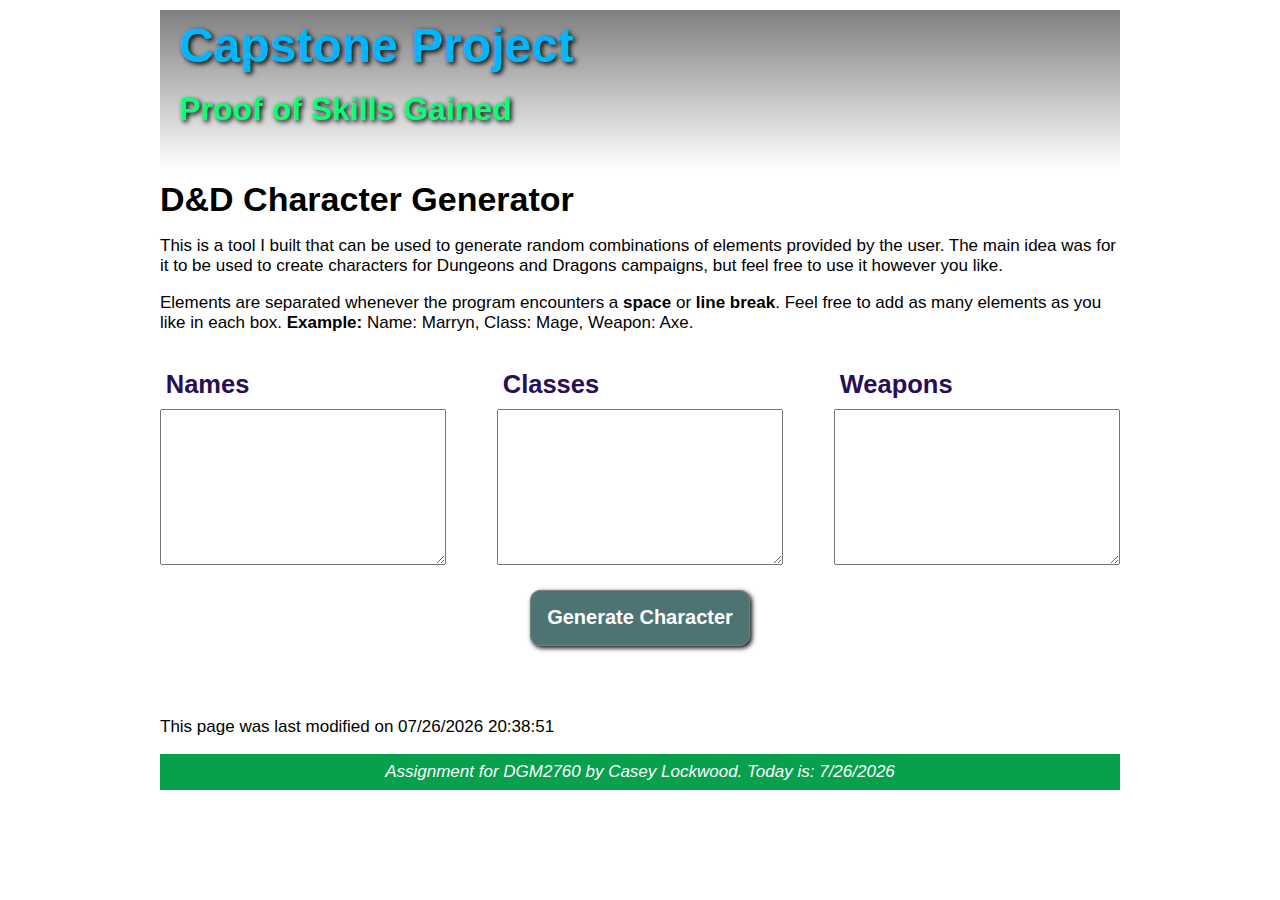
<file: Capstone/index.html>
<!DOCTYPE html>
<html lang="en">
<head>
    <meta charset="UTF-8">
    <meta http-equiv="X-UA-Compatible" content="IE=edge">
    <meta name="viewport" content="width=device-width, initial-scale=1.0">
    <link rel="preconnect" href="https://fonts.googleapis.com">
<link rel="preconnect" href="https://fonts.gstatic.com" crossorigin>
<link href="https://fonts.googleapis.com/css2?family=Alegreya+Sans+SC&display=swap" rel="stylesheet">
    <link href="css/styles.css" rel="stylesheet" type="text/css">
    <title>Capstone Project</title>
</head>
<body>
    <header>
        <h1></h1>
        <h2></h2>
    </header>
    <main>
        <h1>D&D Character Generator</h1>
        <p>This is a tool I built that can be used to generate random combinations of elements provided by the user. 
            The main idea was for it to be used to create characters for Dungeons and Dragons campaigns, but feel free to use it however you like.</p>
            <p>Elements are separated whenever the program encounters a <b>space</b> or <b>line break</b>. Feel free to add as many elements as you like in each box. <b>Example:</b> Name: Marryn, Class: Mage, Weapon: Axe.</p>
        </div>
        <div id="textAreas">
        <article>
            <h2>Names</h2>
            <textarea id="names"></textarea>
        </article>
        <article>
            <h2>Classes</h2>
            <textarea id="class"></textarea>
        </article>
        <article>
            <h2>Weapons</h2>
            <textarea id="weapon"></textarea>
        </article>
        </div>
        <div id="buttonDiv">
        <button onclick="generateCharacters()">Generate Character</button>
    </div>
    <p id="generate"></p>
    <p id="pageLastModified"></p>
    </main>
    <footer>
        <p><i>Assignment for DGM2760 by Casey Lockwood. Today is:

            <script>
                let thedate = new Date()
                document.write(thedate.toLocaleDateString())
            </script></i></p>
    </footer>
</body>
<script type="text/javascript" src="js/main.js"></script>
</html>
</file>
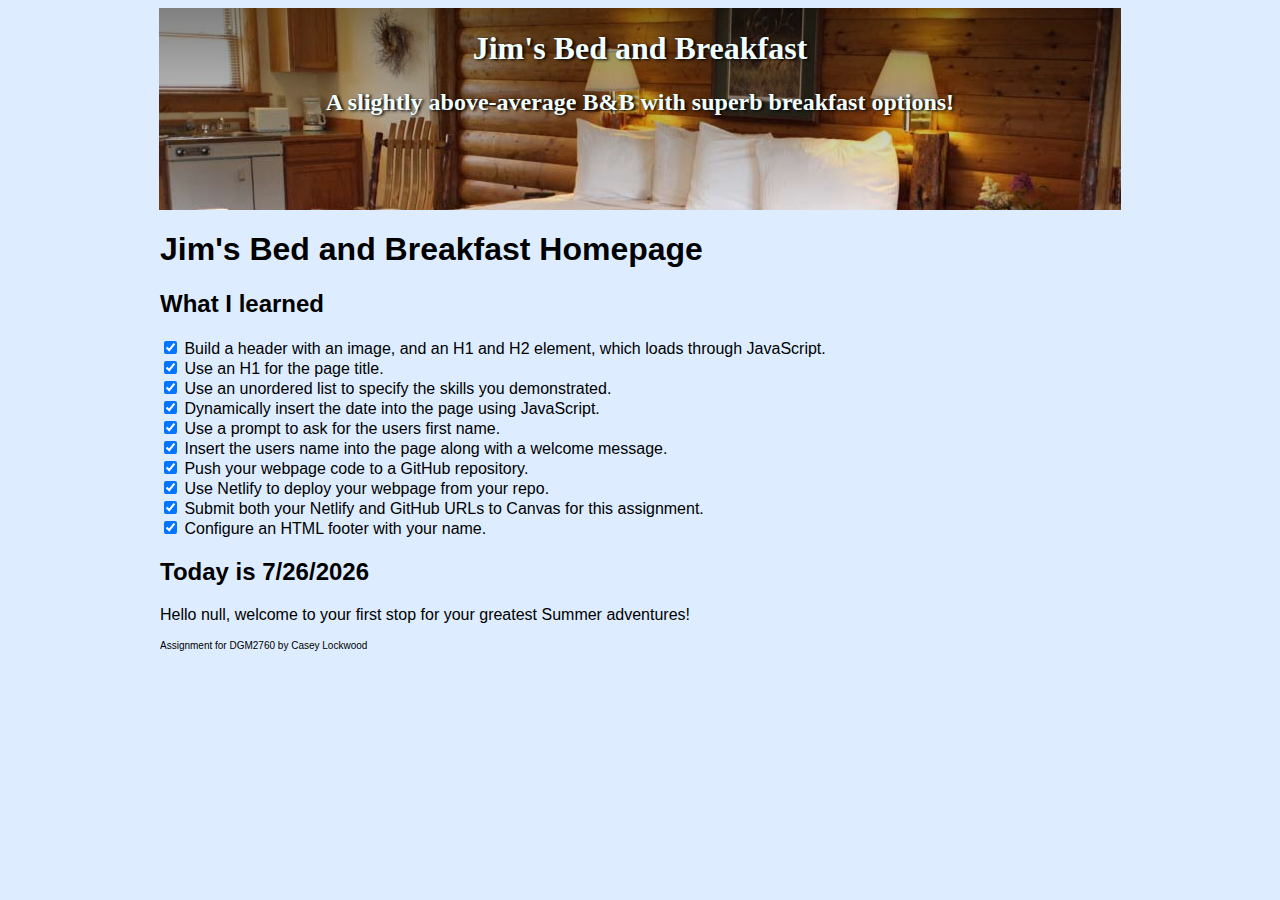
<file: Unit01/index.html>
<html lang="en">
<head>
    <meta charset="UTF-8">
    <meta http-equiv="X-UA-Compatible" content="IE=edge">
    <meta name="viewport" content="width=device-width, initial-scale=1.0">
    <link href="css/styles.css" rel="stylesheet" type="text/css" />
    <title>01 Jim's Bed and Breakfast Casey</title>
</head>
<body>
    <header>
        <h1 id="company">
        </h1>
        <h2 id="slogan">
        </h2>
    </header>
    <main>
        <h1 id="pageName"></h1>
        <h2>What I learned</h2>
        <label class="form-control">
            <input type="checkbox" name="checkbox-checked" checked />
            Build a header with an image, and an H1 and H2 element, which loads through JavaScript.
          </label></br>
        <label class="form-control">
            <input type="checkbox" name="checkbox-checked" checked />
            Use an H1 for the page title.
          </label></br>
        <label class="form-control">
            <input type="checkbox" name="checkbox-checked" checked />
            Use an unordered list to specify the skills you demonstrated.
          </label></br>
        <label class="form-control">
            <input type="checkbox" name="checkbox-checked" checked />
            Dynamically insert the date into the page using JavaScript.
          </label></br>
          <label class="form-control">
            <input type="checkbox" name="checkbox-checked" checked />
            Use a prompt to ask for the users first name.
          </label></br>
        <label class="form-control">
            <input type="checkbox" name="checkbox-checked" checked />
            Insert the users name into the page along with a welcome message.
          </label></br>
        <label class="form-control">
            <input type="checkbox" name="checkbox-checked" checked />
            Push your webpage code to a GitHub repository.
          </label></br>
        <label class="form-control">
            <input type="checkbox" name="checkbox-checked" checked />
            Use Netlify to deploy your webpage from your repo.
          </label></br>
          <label class="form-control">
            <input type="checkbox" name="checkbox-checked" checked />
            Submit both your Netlify and GitHub URLs to Canvas for this assignment.
          </label></br>
        <label class="form-control">
            <input type="checkbox" name="checkbox-checked" checked />
            Configure an HTML footer with your name.
          </label></br>
        <h2>
            Today is

            <script>
                let thedate = new Date()
                document.write(thedate.toLocaleDateString())
            </script>
        </h2>
        <p id="greeting"></p>
    </main>
    <footer>
        <p>Assignment for DGM2760 by Casey Lockwood</p>
    </footer>
    <script type="text/javascript" src="js/main.js"></script>
</body>
</html>
</file>
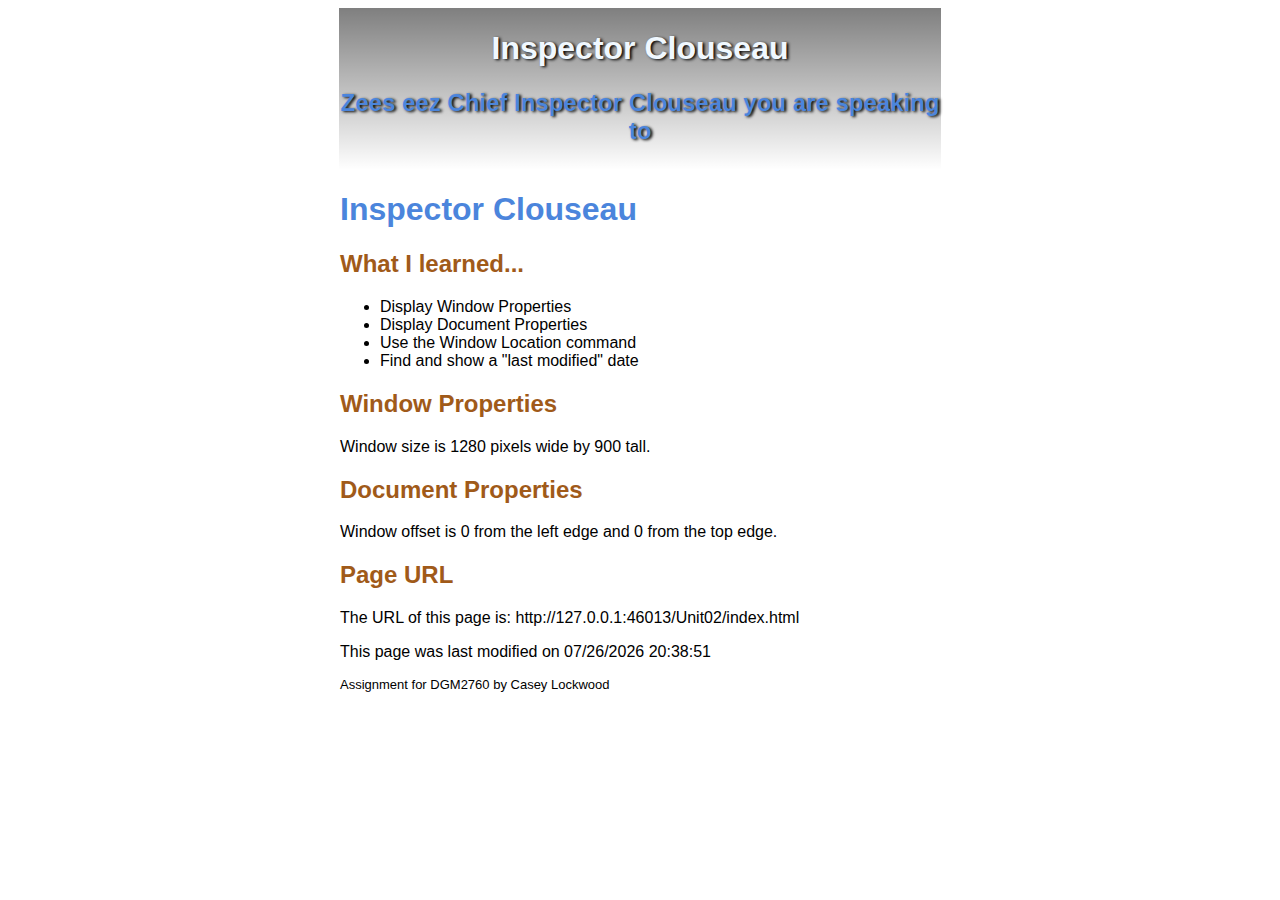
<file: Unit02/index.html>
<!DOCTYPE html>
<html lang="en">
<head>
    <meta charset="UTF-8">
    <meta http-equiv="X-UA-Compatible" content="IE=edge">
    <meta name="viewport" content="width=device-width, initial-scale=1.0">
    <link href="css/styles.css" rel="stylesheet" type="text/css" />
    <title>02 - Inspector Clouseau</title>
</head>
<body onresize="reDisplay()">
    <header>
        <h1></h1>
        <h2 class="inspector"></h2>
    </header>
    <main>
        <h1 class="titleMain"></h1>
        <h2>What I learned...</h2>
        <ul class="objectives">
            <li>Display Window Properties</li>
            <li>Display Document Properties</li>
            <li>Use the Window Location command</li>
            <li>Find and show a "last modified" date</li>

        </ul>

        <h2>Window Properties</h2>
        <p id="myWindow"></p>

        <h2>Document Properties</h2>
        <p id="myDocument"></p>

        <h2>Page URL</h2>
        <p id="myURL"></p>

        <p id="pageLastModified"></p>


    </main>
    <footer>Assignment for DGM2760 by Casey Lockwood</footer>
</body>
<script type="text/javascript" src="js/main.js"></script>
</html>
</file>
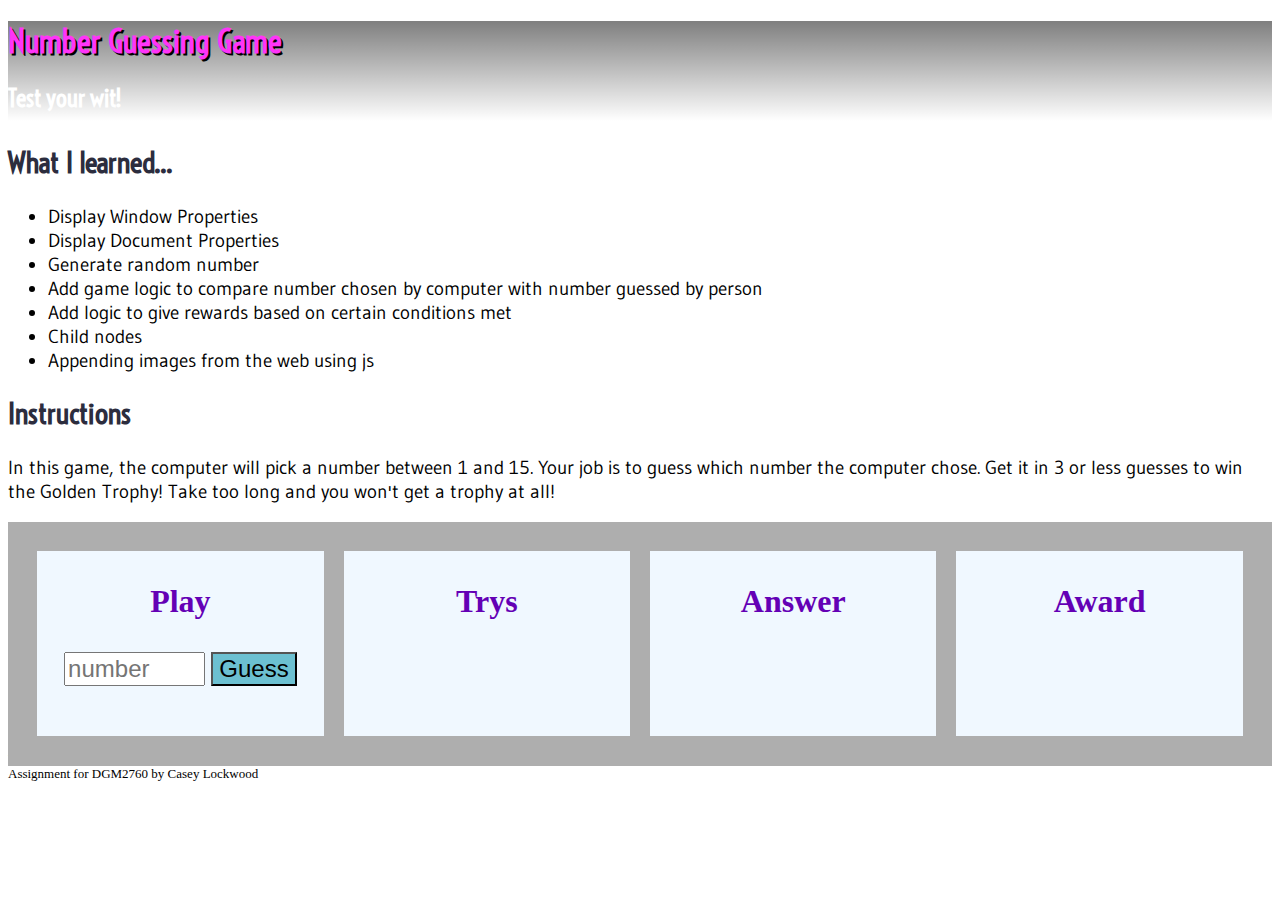
<file: Unit03/index.html>
<!DOCTYPE html>
<html lang="en">
<head>
    <meta charset="UTF-8">
    <meta http-equiv="X-UA-Compatible" content="IE=edge">
    <meta name="viewport" content="width=device-width, initial-scale=1.0">
    <link href="css/styles.css" rel="stylesheet" type="text/css" />
    <link rel="preconnect" href="https://fonts.googleapis.com">
    <link rel="preconnect" href="https://fonts.gstatic.com" crossorigin>
    <link href="https://fonts.googleapis.com/css2?family=Voltaire&display=swap" rel="stylesheet">
    <link href="https://fonts.googleapis.com/css2?family=Gudea&display=swap" rel="stylesheet">
    <title>Document</title>
</head>
<body>
    <header>
        <h1></h1>
        <h2 class="slogan"></h2>
    </header>
    <main>
    <h2>What I learned...</h2>
        <ul class="objectives">
            <li>Display Window Properties</li>
            <li>Display Document Properties</li>
            <li>Generate random number</li>
            <li>Add game logic to compare number chosen by computer with number guessed by person</li>
            <li>Add logic to give rewards based on certain conditions met</li>
            <li>Child nodes</li>
            <li>Appending images from the web using js</li>
        </ul>
    <h2>Instructions</h2>
    <p>In this game, the computer will pick a number between 1 and 15. Your job is to guess which number the computer chose. Get it in 3 or less guesses to win the Golden Trophy! Take too long and you won't get a trophy at all!</p>
    

<div class="gameTable">
    <div class="a1">
        <h3>Play</h3>
        <div>
            <input id="guess" type="number" placeholder="number"/>
            <button onclick="evalGuess()">Guess</button>
        </div>
    </div>

    <div class="a2">
        <h3>Trys</h3>
        <div id="attempts"></div>
    </div>

    <div class="a3">
        <h3>Answer</h3>
        <div id="feedback"></div>
    </div>

    <div class="a4">
        <h3>Award</h3>
        <div id="trophy"></div>
    </div>
</div>
    </main>
    <footer>Assignment for DGM2760 by Casey Lockwood</footer>
</body>
<script type="text/javascript" src="js/main.js"></script>
</html>
</file>
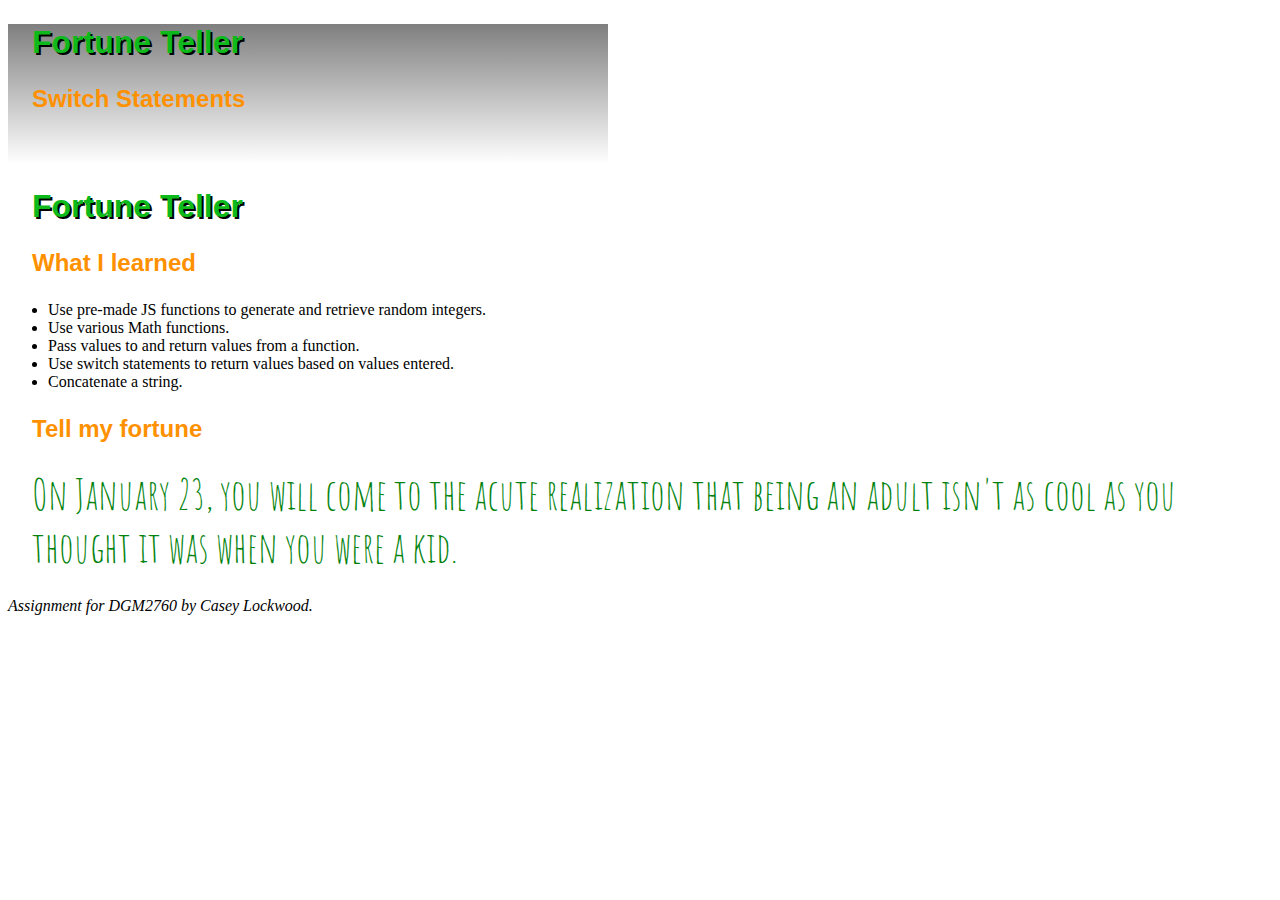
<file: Unit04/index.html>
<!DOCTYPE html>
<html lang="en">
<head>
    <meta charset="UTF-8">
    <meta http-equiv="X-UA-Compatible" content="IE=edge">
    <meta name="viewport" content="width=device-width, initial-scale=1.0">
    <link href="css/styles.css" rel="stylesheet" type="text/css" />
    <link rel="preconnect" href="https://fonts.googleapis.com">
    <link rel="preconnect" href="https://fonts.gstatic.com" crossorigin>
    <link href="https://fonts.googleapis.com/css2?family=Amatic+SC:wght@700&display=swap" rel="stylesheet">
    <title>Unit 4: Fortune Teller</title>
</head>
<body>
    <header>
        <h1>Fortune Teller</h1>
        <h2>Switch Statements</h2>
    </header>
    <main>
        <h1>Fortune Teller</h1>
        <h2>What I learned</h2>
        <ul class="objectives">
            <li>Use pre-made JS functions to generate and retrieve random integers.</li>
            <li>Use various Math functions.</li>
            <li>Pass values to and return values from a function.</li>
            <li>Use switch statements to return values based on values entered.</li>
            <li>Concatenate a string.</li>
        </ul>

        <h2>Tell my fortune</h2>
        <p id="fortune"></p>
    </main>

    <footer>
        <p><i>Assignment for DGM2760 by Casey Lockwood.</i></p>
    </footer>
</body>
<script type="text/javascript" src="js/main.js"></script>
</html>
</file>
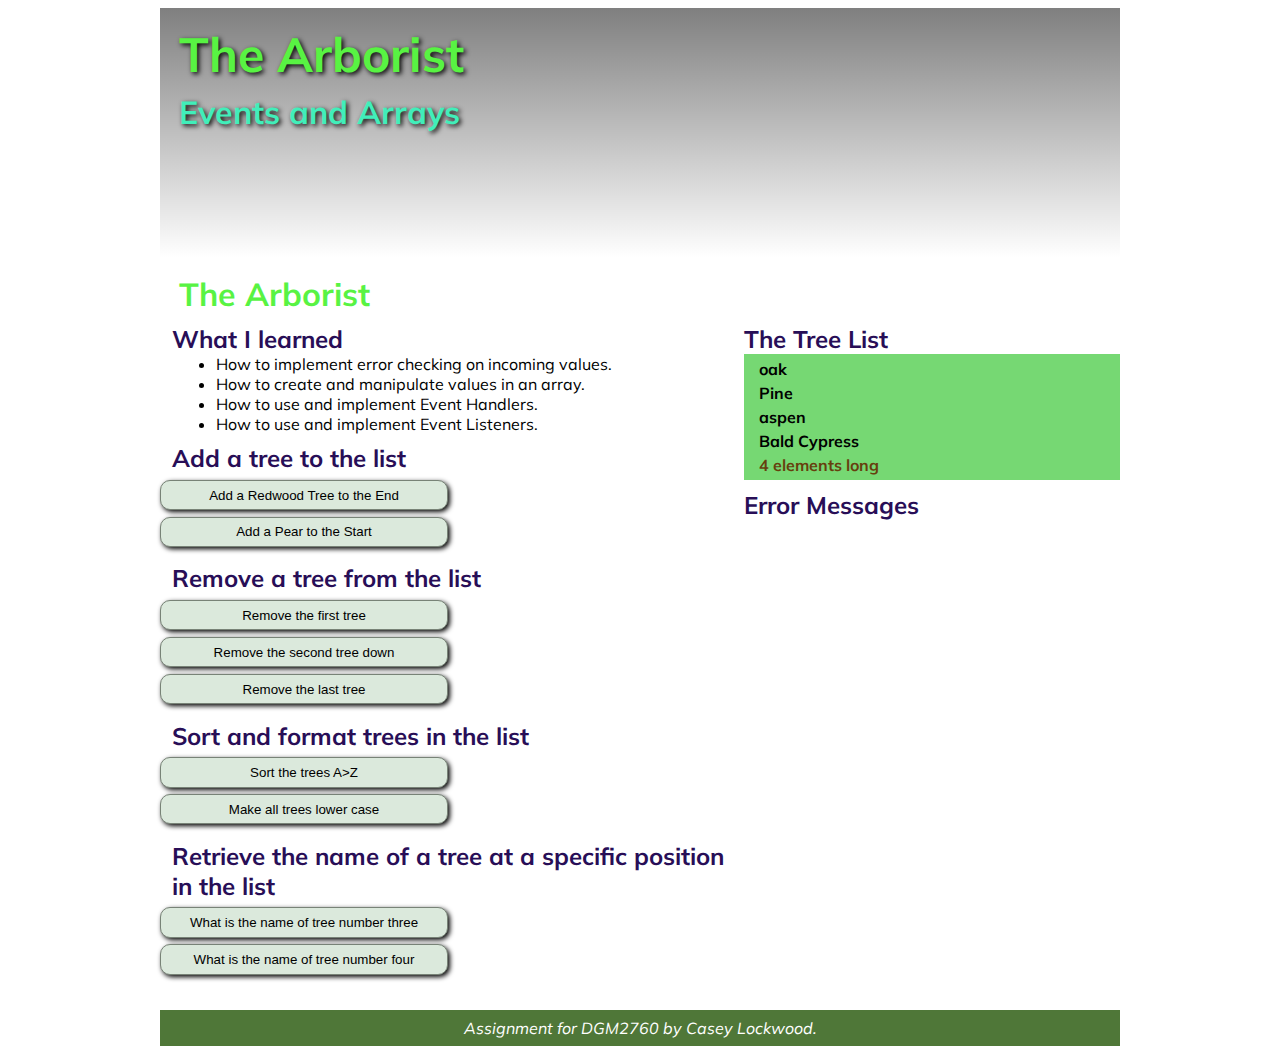
<file: Unit05/index.html>
<!DOCTYPE html>
<html lang="en">
<head>
    <meta charset="UTF-8">
    <meta http-equiv="X-UA-Compatible" content="IE=edge">
    <meta name="viewport" content="width=device-width, initial-scale=1.0">
    <link rel="preconnect" href="https://fonts.googleapis.com">
    <link rel="preconnect" href="https://fonts.gstatic.com" crossorigin>
    <link href="https://fonts.googleapis.com/css2?family=Mulish&display=swap" rel="stylesheet">
    <link href="css/styles.css" rel="stylesheet" type="text/css">
    <title>Document</title>
</head>
<body>
    <header>
        <h1>The Arborist</h1>
        <h2>Events and Arrays</h2>
    </header>
    <main>
        <h1>The Arborist</h1>
        <article>
            <h2>What I learned</h2>
            <ul class="objectives">
                <li>How to implement error checking on incoming values.</li>
                <li>How to create and manipulate values in an array.</li>
                <li>How to use and implement Event Handlers.</li>
                <li>How to use and implement Event Listeners.</li>
            </ul>

            <h2>Add a tree to the list</h2>
            <button id="add_redwood">Add a Redwood Tree to the End</button>
            <button id="add_pear">Add a Pear to the Start</button>

            <h2>Remove a tree from the list</h2>
            <button id="remove_tree1">Remove the first tree</button>
            <button id="remove_tree2">Remove the second tree down</button>
            <button id="remove_treeLast">Remove the last tree</button>

            <h2>Sort and format trees in the list</h2>
            <button id="sortTrees">Sort the trees A>Z</button>
            <button id="lowerTrees">Make all trees lower case</button>

            <h2>Retrieve the name of a tree at a specific position in the list</h2>
            <button id="showName3">What is the name of tree number three</button>
            <button id="showName4">What is the name of tree number four</button>
            <p id="treeName"></p>
        </article>

        <aside>
            <h2>The Tree List</h2>
            <div id="displayResults"></div>
            <h2>Error Messages</h2>
            <div id="error"></div>
        </aside>
    </main>
    <footer>
        <p><i>Assignment for DGM2760 by Casey Lockwood.</i></p>
    </footer>
</body>
<script type="text/javascript" src="js/main.js"></script>
</html>
</file>
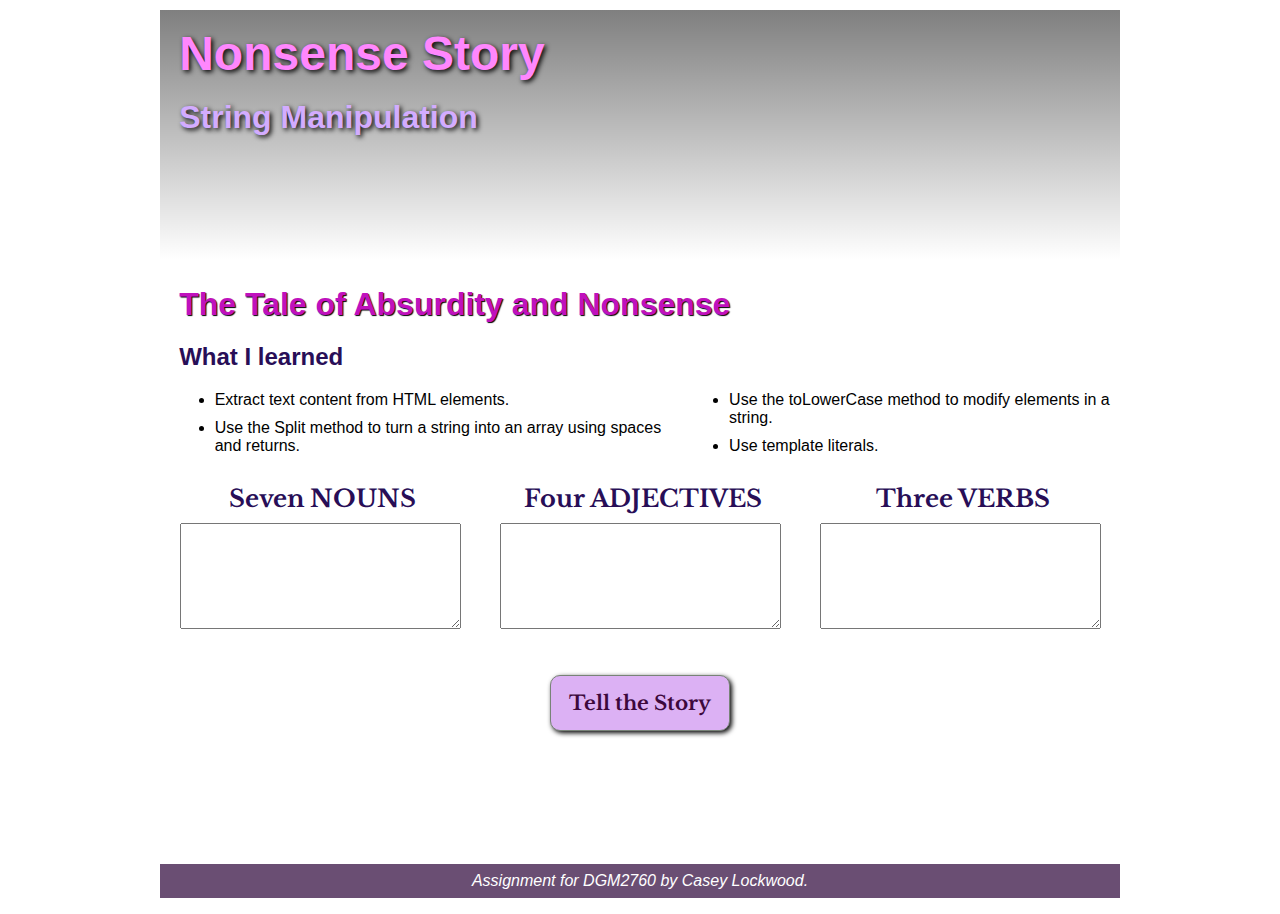
<file: Unit06/index.html>
<!DOCTYPE html>
<html lang="en">
<head>
    <meta charset="UTF-8">
    <meta http-equiv="X-UA-Compatible" content="IE=edge">
    <meta name="viewport" content="width=device-width, initial-scale=1.0">
    <link rel="preconnect" href="https://fonts.googleapis.com">
    <link rel="preconnect" href="https://fonts.gstatic.com" crossorigin>
    <link href="https://fonts.googleapis.com/css2?family=Island+Moments&family=Libre+Baskerville&display=swap" rel="stylesheet">
    <link href="css/styles.css" rel="stylesheet" type="text/css">
    <title>06 Nonsense Story</title>

</head>
<body>
    <header>
        <h1>Nonsense Story</h1>
        <h2>String Manipulation</h2>
    </header>
    <main>
        <h1>The Tale of Absurdity and Nonsense</h1>
        <h2>What I learned</h2>
        <div id="learnedThings">
        <ul class="objectives">
            <li>Extract text content from HTML elements.</li>
            <li>Use the Split method to turn a string into an array using spaces and returns.</li>
        </ul>
        <ul class="objectives2">
            <li>Use the toLowerCase method to modify elements in a string.</li>
            <li>Use template literals.</li>
        </ul>
        </div>
        <div id="textAreas">
        <article>
            <h2>Seven NOUNS</h2>
            <textarea id="noun"></textarea>
        </article>
        <article>
            <h2>Four ADJECTIVES</h2>
            <textarea id="adjective"></textarea>
        </article>
        <article>
            <h2>Three VERBS</h2>
            <textarea id="verb"></textarea>
        </article>
        </div>
        <div id="buttonDiv">
        <button onclick="tellStory()">Tell the Story</button>
    </div>
    <p id="story"></p>
    </main>
    <footer>
        <p><i>Assignment for DGM2760 by Casey Lockwood.</i></p>
    </footer>
</body>
<script type="text/javascript" src="js/main.js"></script>
</html>
</file>
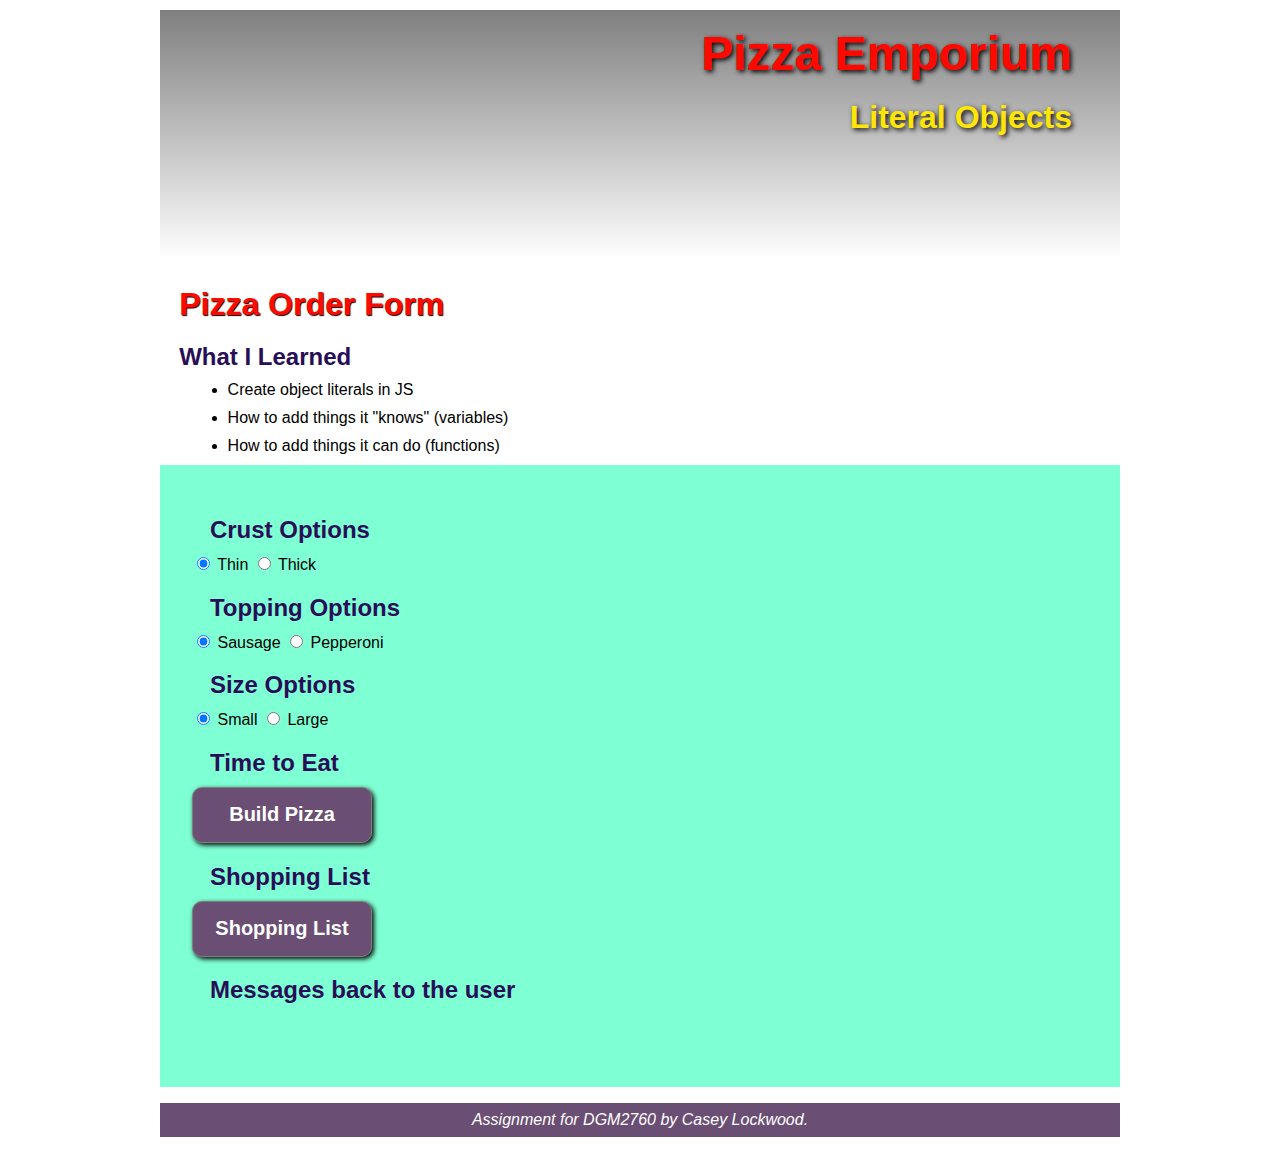
<file: Unit07/index.html>
<!DOCTYPE html>
<html lang="en">
<head>
    <meta charset="UTF-8">
    <meta http-equiv="X-UA-Compatible" content="IE=edge">
    <meta name="viewport" content="width=device-width, initial-scale=1.0">
    <link href="css/styles.css" rel="stylesheet" type="text/css">
    <title>07 Pizza Emporium</title>
</head>
<body>
    <header>
        <h1>Pizza Emporium</h1>
        <h2>Literal Objects</h2>
    </header>
    <main>
        <h1>Pizza Order Form</h1>
        <h2>What I Learned</h2>
        <ul class="objectives">
            <li>Create object literals in JS</li>
            <li>How to add things it "knows" (variables)</li>
            <li>How to add things it can do (functions)</li>
        </ul>
<div id="pizzaForm">
        <h2>Crust Options</h2>
        <input type="radio" id="thin" name="crust" value="thin" checked>
        <label for="thin">Thin</label>

        <input type="radio" id="thick" name="crust" value="thick">
        <label for="thick">Thick</label>

        <h2>Topping Options</h2>
        <input type="radio" id="sausage" name="topping" value="sausage" checked>
        <label for="sausage">Sausage</label>
        <input type="radio" id="pepperoni" name="topping" value="pepperoni">
        <label for="pepperoni">Pepperoni</label>

        <h2>Size Options</h2>
        <input type="radio" id="small" name="size" value="small" checked>
        <label for="small">Small</label>
        <input type="radio" id="large" name="size" value="large">
        <label for="large">Large</label>

        <h2>Time to Eat</h2>
        <button id='build'>Build Pizza</button>

        <h2>Shopping List</h2>
        <button id='shopping'>Shopping List</button>

        <h2>Messages back to the user</h2>
        <p id="feedback"></p>
        </div>
    </main>
    <footer>
        <p><i>Assignment for DGM2760 by Casey Lockwood.</i></p>
    </footer>
</body>
<script type="text/javascript" src="js/main.js"></script>
</html>
</file>
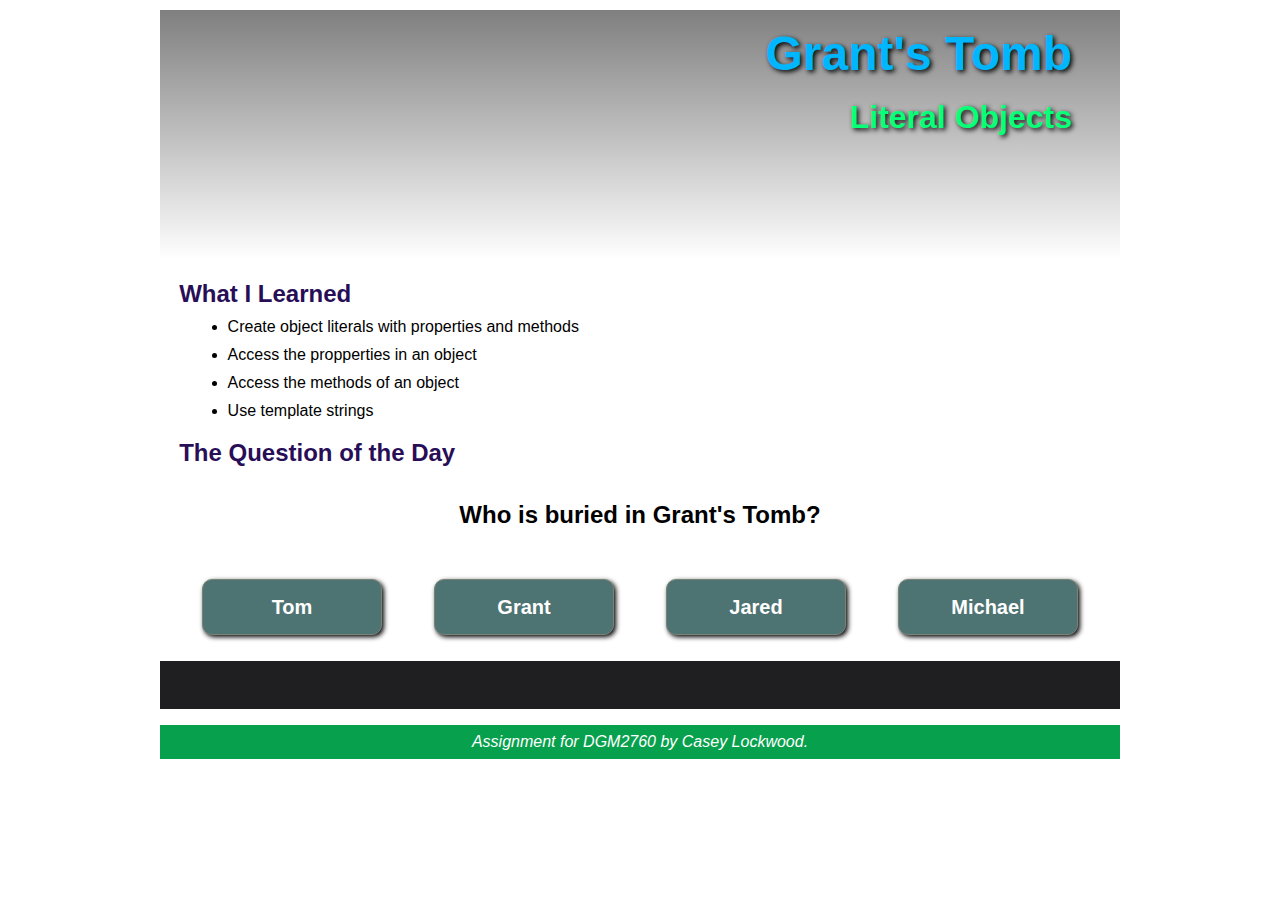
<file: Unit08/index.html>
<!DOCTYPE html>
<html lang="en">
<head>
    <meta charset="UTF-8">
    <meta http-equiv="X-UA-Compatible" content="IE=edge">
    <meta name="viewport" content="width=device-width, initial-scale=1.0">
    <link href="css/styles.css" rel="stylesheet" type="text/css">
    <title>Grants Tomb</title>
</head>
<body>
    <header>
        <h1>Grant's Tomb</h1>
        <h2>Literal Objects</h2>
    </header>
    <main>
    <h2>What I Learned</h2>
    <ul class="objectives">
        <li>Create object literals with properties and methods</li>
        <li>Access the propperties in an object</li>
        <li>Access the methods of an object</li>
        <li>Use template strings</li>
    </ul>

    <h2>The Question of the Day</h2>
    <div id="stem"></div>
    <div id="buttonLayout">
    <button id="answer1"></button>
    <button id="answer2"></button>
    <button id="answer3"></button>
    <button id="answer4"></button>
    </div>
    <div class="feedback"></div>
    </main>
    <footer>
        <p><i>Assignment for DGM2760 by Casey Lockwood.</i></p>
    </footer>
</body>
<script type="text/javascript" src="js/main.js"></script>
</html>
</file>
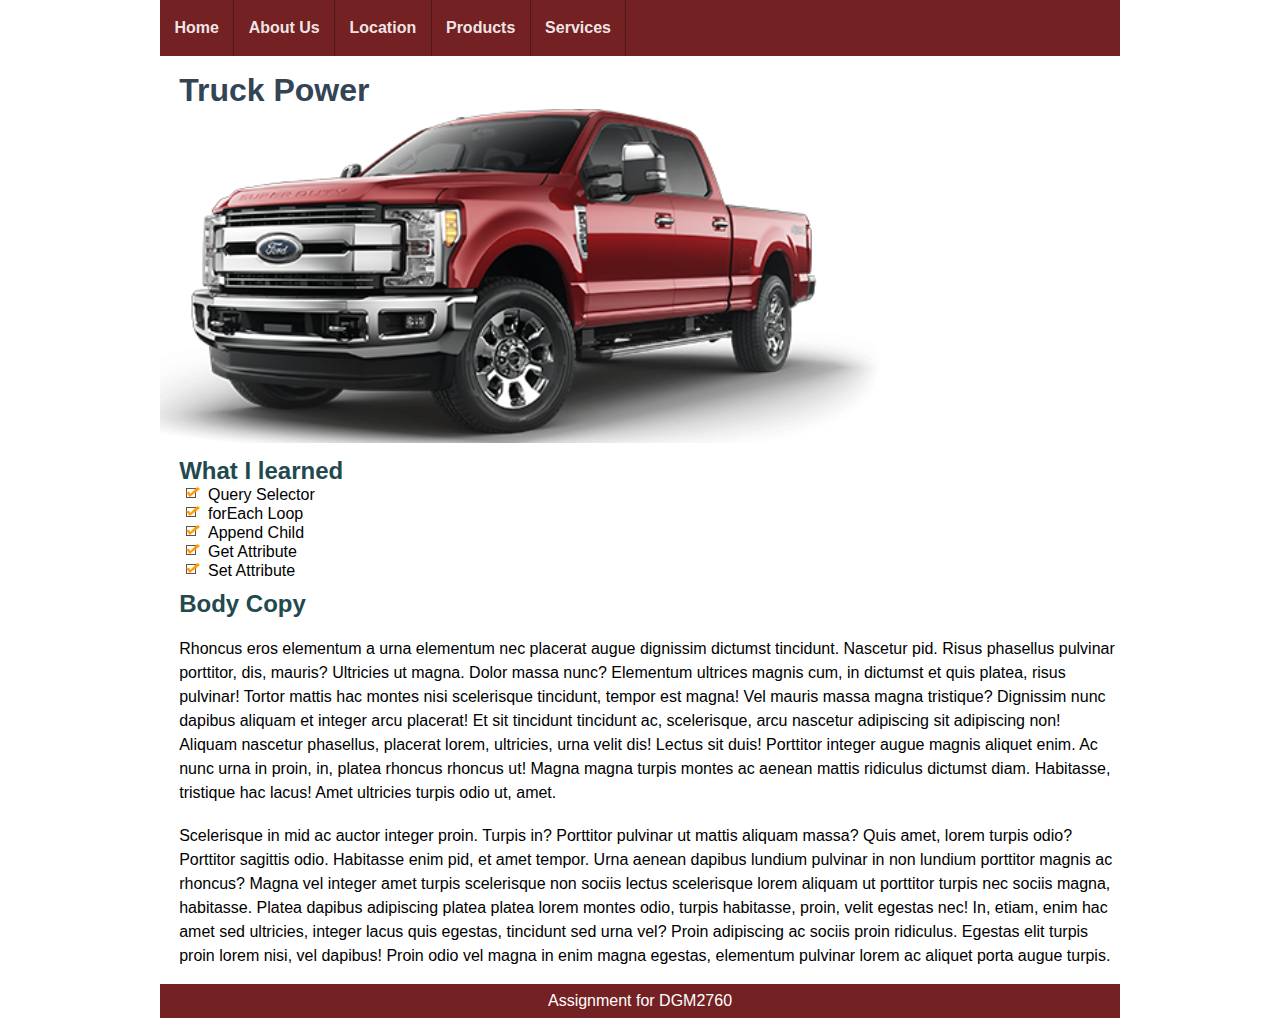
<file: Unit09/index.html>
<!doctype html>
<html>
<head>
<!-- TELLS PHONES NOT TO LIE ABOUT THEIR WIDTH -->
<meta name="viewport" content="width=device-width, initial-scale=1, maximum-scale=1">
<meta charset="UTF-8">
<title>09 Menu Duplication</title>
<link href="css/styles.css" rel="stylesheet" type="text/css">

</head>

<body>
<div class="smallMenuLink"><a href="#smallNavArea">MENU</a></div>


<nav>
<ul id="primaryNavigation">
<li><a href="index.html">Home</a></li>
<li><a href="about.html">About Us</a></li>
<li><a href="location.html">Location</a></li>
<li><a href="products.html">Products</a></li>
<li><a href="services.html">Services</a></li>
</ul>
<div class="keepOpen"></div>
</nav>


<main>
<h1>Truck Power</h1>
<img class="myPhoto" src="images/truck.png">
<h2>What I learned</h2>
<ul class="objectives">
<li>Query Selector</li>
<li>forEach Loop</li>
<li>Append Child</li>
<li>Get Attribute</li>
<li>Set Attribute</li>
</ul>

<h2>Body Copy</h2>
<p>Rhoncus eros elementum a urna elementum nec placerat augue dignissim dictumst tincidunt. Nascetur pid. Risus phasellus pulvinar porttitor, dis, mauris? Ultricies ut magna. Dolor massa nunc? Elementum ultrices magnis cum, in dictumst et quis platea, risus pulvinar! Tortor mattis hac montes nisi scelerisque tincidunt, tempor est magna! Vel mauris massa magna tristique? Dignissim nunc dapibus aliquam et integer arcu placerat! Et sit tincidunt tincidunt ac, scelerisque, arcu nascetur adipiscing sit adipiscing non! Aliquam nascetur phasellus, placerat lorem, ultricies, urna velit dis! Lectus sit duis! Porttitor integer augue magnis aliquet enim. Ac nunc urna in proin, in, platea rhoncus rhoncus ut! Magna magna turpis montes ac aenean mattis ridiculus dictumst diam. Habitasse, tristique hac lacus! Amet ultricies turpis odio ut, amet.</p>

<p>Scelerisque in mid ac auctor integer proin. Turpis in? Porttitor pulvinar ut mattis aliquam massa? Quis amet, lorem turpis odio? Porttitor sagittis odio. Habitasse enim pid, et amet tempor. Urna aenean dapibus lundium pulvinar in non lundium porttitor magnis ac rhoncus? Magna vel integer amet turpis scelerisque non sociis lectus scelerisque lorem aliquam ut porttitor turpis nec sociis magna, habitasse. Platea dapibus adipiscing platea platea lorem montes odio, turpis habitasse, proin, velit egestas nec! In, etiam, enim hac amet sed ultricies, integer lacus quis egestas, tincidunt sed urna vel? Proin adipiscing ac sociis proin ridiculus. Egestas elit turpis proin lorem nisi, vel dapibus! Proin odio vel magna in enim magna egestas, elementum pulvinar lorem ac aliquet porta augue turpis.</p>



</main>
<nav id="smallNavArea"></nav>
<footer>
<p>Assignment for DGM2760</p>
</footer>

</body>
<script type="text/javascript" src="js/main.js"></script>
</html>
</file>
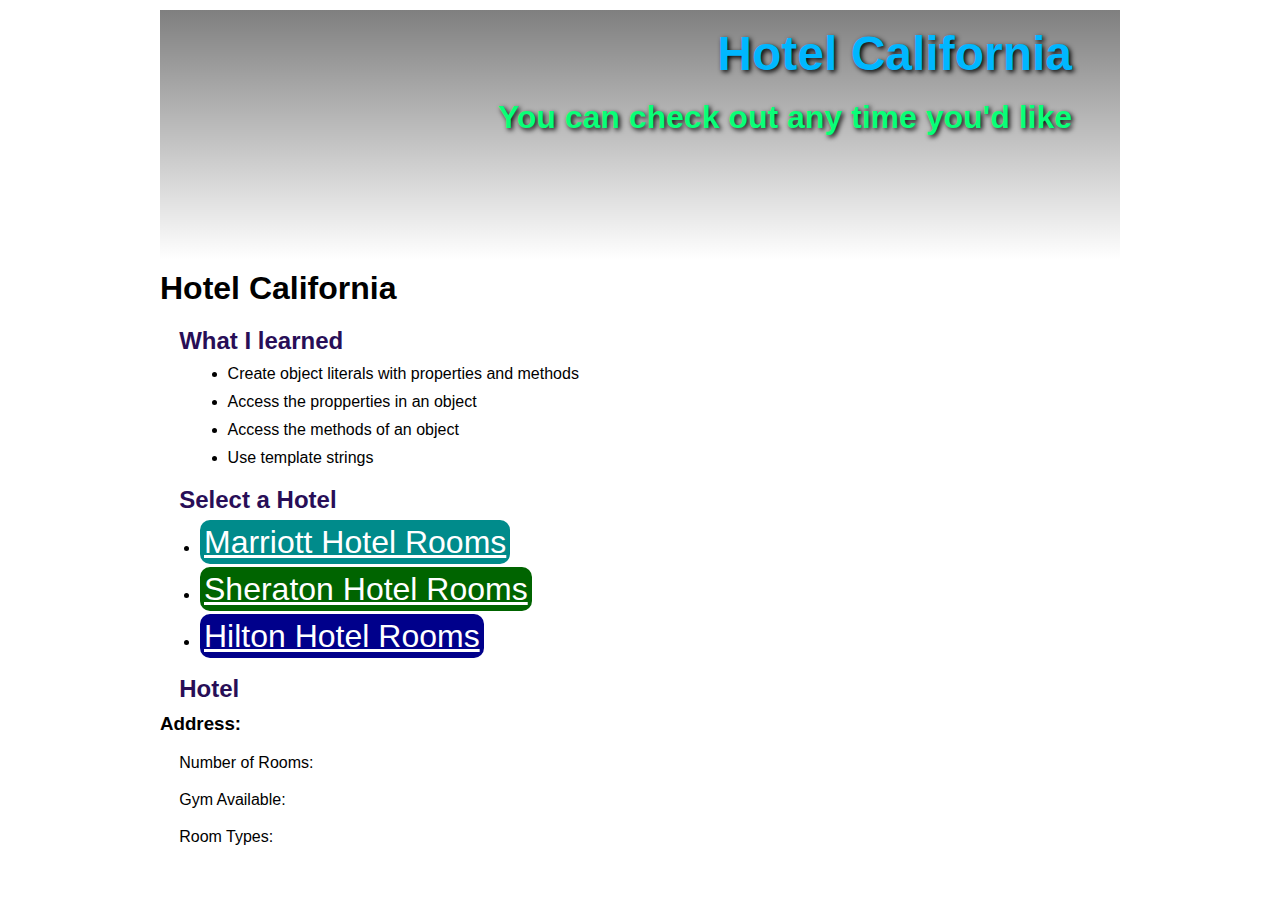
<file: Unit10/index.html>
<!DOCTYPE html>
<html lang="en">
<head>
    <meta charset="UTF-8">
    <meta http-equiv="X-UA-Compatible" content="IE=edge">
    <meta name="viewport" content="width=device-width, initial-scale=1.0">
    <link href="css/styles.css" rel="stylesheet" type="text/css">
    <title>Document</title>
</head>
<body>
    <header>
        <h1>Hotel California</h1>
        <h2>You can check out any time you'd like</h2>
    </header>
    <main>
        <h1>Hotel California</h1>
        <h2>What I learned</h2>
        <ul class="objectives">
            <li>Create object literals with properties and methods</li>
            <li>Access the propperties in an object</li>
            <li>Access the methods of an object</li>
            <li>Use template strings</li>
        </ul>

        <h2>Select a Hotel</h2>
        <ul class="hotels">
            <li><a href="#" id="marriott">Marriott Hotel Rooms</a></li>
            <li><a href="#" id="sheraton">Sheraton Hotel Rooms</a></li>
            <li><a href="#" id="hilton">Hilton Hotel Rooms</a></li>
        </ul>

        <h2 id="hotelName">Hotel</h2>
        <h3>Address: <span id="address"></span></h3>
        <p>Number of Rooms:<span id="rooms"></span></p>
        <p>Gym Available:<span id="gym"></span></p>
        <p>Room Types:<span id="type"></span></p>

        <img id="picture">
    </main>
</body>
<script type="text/javascript" src="js/script.js"></script>
</html>
</file>
<file: Capstone/css/styles.css>
h1, h2, h3, h4, h5, h6, ul, li {margin: 10px 0}
body {
    font-size: 17px;
    font-family:'Segoe UI', sans-serif;
}
header, main, footer {
    max-width: 960px;
    margin: 0 auto;
}

header {
    height: 160px;
    background-image: linear-gradient(0deg, rgba(0, 0, 0, 0), rgba(0, 0, 0, 0.5)), url("https://npplan.com/wp-content/uploads/2017/10/Tomb-Mike-Steele.jpg");
    background-position: 80% 55%;
}

header h1 {
    color: rgb(0, 183, 255);
    padding: .5rem 0 0 2%;
    text-shadow: 2px 2px 5px #000;
    font-size: 3rem;
    padding-right: 48px;
}

header h2 {
    color:rgb(9, 255, 120);
    padding: .5rem 0 0 2%;
    text-shadow: 2px 2px 5px #000;
    font-size: 2rem;
    padding-right: 48px;
}

#textAreas {
    display: flex;
    justify-content: space-between;
}

article>textarea {
    width: 280px;
    height: 150px;
    font-size: x-large;
}

p#generate {
    font-size: 3em;
    font-family: 'Alegreya Sans SC', sans-serif;
}

main h2 {
    color:rgb(40, 14, 87);
    padding: .6rem 0 0 2%;
}

#buttonLayout {
    display: flex;
    justify-content: space-around;
    padding: 1em;
}

main button {
    display: block;
    background-color: #4e7373;
    color: #ffffff;
    border: solid 1px #788377;
    border-radius: 10px;
    padding: .5em;
    margin: 1em 0;
    width: 220px;
    height: 56px;
    box-shadow: 2px 2px 5px #000;
    font-size: 20px;
    font-weight: bolder;
}

#buttonDiv {
    display: flex;
    justify-content: center;
}



footer {
    background-color: rgb(7, 160, 76);
    clear: both;
}

footer p {
    text-align: center;
    color: #fff;
    padding: .5rem 0;
}
</file>
<file: Unit01/css/styles.css>
header {
    font-family: Georgia, 'Times New Roman', Times, serif;
    text-shadow: 2px 1px 3px #000;
    padding: 1px;
    text-align: center;
    max-width: 960px;
    margin: 0 auto;
    height: 200px;
    background-image: linear-gradient(0deg, rgba(0, 0, 0, 0), rgba(0, 0, 0, 0.5)), url("../images/ys3.jpg");
    background-position: 0% 17%;
}

body {
    background-color: rgb(221, 237, 255);
    font-family: 'Segoe UI', Tahoma, Geneva, Verdana, sans-serif
}

main, footer {
    max-width: 960px;
    margin: 0 auto;
}

#company {
    color: azure;
}

#slogan {
    color: azure;
}

footer {
    font-size: x-small;
}
</file>
<file: Unit02/css/styles.css>
header {
    font-family: Verdana, Geneva, Tahoma, sans-serif, 'Times New Roman', Times, serif;
    color: aliceblue;
    text-shadow: 2px 1px 3px #000;
    padding: 1px;
    text-align: center;
    max-width: 600px;
    height: 160px;
    margin: 0 auto;
    background-image: linear-gradient(0deg, rgba(0, 0, 0, 0), rgba(0, 0, 0, 0.5)), url("https://c.tenor.com/JL9c5mVZnVMAAAAC/fridge-surprise.gif");
    background-position: 40% 0%;
}

main, footer {
    max-width: 600px;
    margin: 0 auto;
    font-family:'Trebuchet MS', 'Lucida Sans Unicode', 'Lucida Grande', 'Lucida Sans', Arial, sans-serif;
}

footer {
    font-size: small;
}

.titleMain {
    color:rgb(75, 133, 220);
}

h2 {
    color:rgb(160, 90, 25)
}

.inspector {
    color:rgb(75, 133, 220)
}
</file>
<file: Unit03/css/styles.css>
header {
    background-image: linear-gradient(0deg, rgba(0, 0, 0, 0), rgba(0, 0, 0, 0.5)), url("https://static.vecteezy.com/system/resources/previews/004/277/175/original/forest-game-background-free-vector.jpg");
    background-position: 0% 70%;
    height: 100px;
}

h1 {
    font-family: 'Voltaire', sans-serif;
    color: rgb(255, 52, 248);
    text-shadow: 2px 2px #000000;
}

header>h2 {
    font-family: 'Voltaire', sans-serif;
    color:rgb(255, 255, 255)
}

h2 {
    font-family: 'Voltaire', sans-serif;
    color:rgb(44, 45, 62)
}

h3 {
    font-family: cursive;
    font-size: xx-large;
    color:rgb(100, 0, 181);
}

.gameTable {
    padding: 1em;
    background-color: rgb(174, 174, 174);
    display: flex;
    justify-content: space-evenly;
    text-align: center;
}

button {
    background-color: rgb(108, 192, 209);
    font-size: x-large;
}

main {
    font-family: 'Gudea', sans-serif;
    font-size: larger;
}

.a1, .a2, .a3, .a4 {
    font-size: x-large;
    width: 25%;
    background-color: aliceblue;
    margin: 10px;
    padding: 0px 10px 50px;
}

#guess {
    font-size: x-large;
    width: 50%;
}

footer {
    font-size: small;
}
</file>
<file: Unit04/css/styles.css>
header {
    background-image: linear-gradient(0deg, rgba(0, 0, 0, 0), rgba(0, 0, 0, 0.5)), url("https://thumbs.dreamstime.com/b/fortune-teller-holding-crystal-ball-sparkling-banner-female-large-cupped-hands-against-magenta-background-copy-95610936.jpg");
    background-position: 0% 50%;
    height: 140px;
    width: 600px;
}

h1 {
    font-family:'Lucida Sans', 'Lucida Sans Regular', 'Lucida Grande', 'Lucida Sans Unicode', Geneva, Verdana, sans-serif;
    color: rgb(13, 185, 27);
    text-shadow: 2px 2px #000000;
    margin: 24px;
}

h2 {
    font-family:'Lucida Sans', 'Lucida Sans Regular', 'Lucida Grande', 'Lucida Sans Unicode', Geneva, Verdana, sans-serif;
    color: rgb(255, 145, 0);
    margin: 24px;
}

#fortune {
    font-size: 32pt;
    font-family: 'Amatic SC', cursive;
    color: rgb(3, 131, 14);
    margin: 24px;
}
</file>
<file: Unit05/css/styles.css>
body h1, h2, h3, h4, h5, h6, ul, li {margin:0}
body {
    font-size: 16px;
    font-family: 'Mulish', sans-serif;
}

header, main, footer {
    max-width: 960px;
    margin: 0 auto;
}

header {
    height: 250px;
    background-image: linear-gradient(0deg, rgba(0, 0, 0, 0), rgba(0, 0, 0, 0.5)), url("https://static.vecteezy.com/system/resources/previews/004/277/175/original/forest-game-background-free-vector.jpg");
    background-position: 0% 70%;
}

header h1 {
    color: rgb(88, 243, 67);
    padding: 1rem 0 0 2%;
    text-shadow: 2px 2px 5px #000;
    font-size: 3rem;
}

header h2 {
    color:rgb(65, 238, 186);
    padding: .5rem 0 0 2%;
    text-shadow: 2px 2px 5px #000;
    font-size: 2rem;
}

main h1 {
    color: rgb(88, 243, 67);
    padding: 1rem 0 0 2%;
}

main h2 {
    color:rgb(40, 14, 87);
    padding: .6rem 0 0 2%;
}

main p {padding: .2rem 0 0 2%;}

main ul {margin: 0;}
main ul.objectives li {
    margin-left: 3%;
}

main button {
    display: block;
    background-color: #dbe9dc;
    border: solid 1px #788377;
    border-radius: 10px;
    padding: .5em;
    margin: .5em 0;
    width: 50%;
    box-shadow: 2px 2px 5px #000;
}

main article {
    float: left;
    width: 60%;
}

main aside {
    float: left;
    width: 40%;
}

main div#displayResults {
    background-color: #76d873;
    margin-left: 2%;
    padding: .2em 4%;
    line-height: 150%;
    font-weight: bolder;
}
main div#displayResults span {color: rgb(102, 63, 13);}
main div#error {
    color: rgb(228, 44, 44);
    margin-left: 2%;
    font-weight: bold;
    background-color: rgb(233, 233, 107);
}

footer {
    background-color: #4f7738;
    clear: both;
}

footer p {
    text-align: center;
    color: #fff;
    padding: .5rem 0;
}
</file>
<file: Unit06/css/styles.css>
body h1, h2, h3, h4, h5, h6, ul, li {margin: 10px 0}
body {
    font-size: 16px;
    font-family: Helvetica, sans-serif;
}
header, main, footer {
    max-width: 960px;
    margin: 0 auto;
}

header {
    height: 250px;
    background-image: linear-gradient(0deg, rgba(0, 0, 0, 0), rgba(0, 0, 0, 0.5)), url("https://ae01.alicdn.com/kf/HTB1vWMUas_vK1Rjy0Foq6xIxVXa6/magic-rain-enchanted-forest-photo-backdrop-High-quality-Computer-print-wall-backgrounds.jpg");
    background-position: 80% 86%;
}

header h1 {
    color: rgb(255, 135, 253);
    padding: 1rem 0 0 2%;
    text-shadow: 2px 2px 5px #000;
    font-size: 3rem;
}

header h2 {
    color:rgb(211, 172, 255);
    padding: .5rem 0 0 2%;
    text-shadow: 2px 2px 5px #000;
    font-size: 2rem;
}

main h1 {
    color: rgb(192, 17, 189);
    text-shadow: 1px 1px 1px #000;
    padding: 1rem 0 0 2%;
}

main h2 {
    color:rgb(40, 14, 87);
    padding: .6rem 0 0 2%;
}

main p {padding: .2rem 0 0 2%;}

main ul {margin: 0;}
main ul.objectives li {
    margin-left: 3%;
}

main button {
    display: block;
    background-color: #dcb1f4;
    color: rgb(61, 8, 60);
    border: solid 1px #788377;
    border-radius: 10px;
    padding: .5em;
    margin: .5em 0;
    width: 180px;
    height: 56px;
    box-shadow: 2px 2px 5px #000;
    font-size: 20px;
    font-weight: bolder;
    font-family: 'Libre Baskerville', serif;
}

#learnedThings {
    display: flex;
    
}

textarea {
    height: 100px;
    font-family: 'Libre Baskerville', serif;
    font-size: larger;
    font-weight: bold;
}

article {
    text-align: center;
}

#textAreas {
    font-family: 'Libre Baskerville', serif;
    margin-bottom: 2em;
    display: flex;
    justify-content: space-around;
}

#story {
    font-family: 'Island Moments', cursive;
    font-size: 60px;
}

#buttonDiv {
    display: flex;
    justify-content: center;
}

footer {
    background-color: #6a4e73;
    clear: both;
}

footer p {
    text-align: center;
    color: #fff;
    padding: .5rem 0;
}
</file>
<file: Unit07/css/styles.css>
body h1, h2, h3, h4, h5, h6, ul, li {margin: 10px 0}
body {
    font-size: 16px;
    font-family: Helvetica, sans-serif;
}
header, main, footer {
    max-width: 960px;
    margin: 0 auto;
}

header {
    height: 250px;
    background-image: linear-gradient(0deg, rgba(0, 0, 0, 0), rgba(0, 0, 0, 0.5)), url("https://as1.ftcdn.net/v2/jpg/02/34/63/04/1000_F_234630430_48KZrdOyuUeGj9PrjWUVXZHzAfbLn3Ti.jpg");
    background-position: 80% 55%;
}

header h1 {
    color: rgb(255, 8, 0);
    padding: 1rem 0 0 2%;
    text-shadow: 2px 2px 5px #000;
    font-size: 3rem;
    padding-right: 48px;
    text-align: right;
}

header h2 {
    color:rgb(255, 230, 9);
    padding: .5rem 0 0 2%;
    text-shadow: 2px 2px 5px #000;
    font-size: 2rem;
    padding-right: 48px;
    text-align: right;
}

main h1 {
    color: rgb(255, 8, 0);
    text-shadow: 1px 1px 1px #000;
    padding: 1rem 0 0 2%;
}

main h2 {
    color:rgb(40, 14, 87);
    padding: .6rem 0 0 2%;
}

main p {padding: .2rem 0 0 2%;}

main ul {margin: 0;}
main ul.objectives li {
    margin-left: 3%;
}

#pizzaForm {
    background-color: aquamarine;
    padding: 2em;
}

main button {
    display: block;
    background-color: #6a4e73;
    color: #ffffff;
    border: solid 1px #788377;
    border-radius: 10px;
    padding: .5em;
    margin: .5em 0;
    width: 180px;
    height: 56px;
    box-shadow: 2px 2px 5px #000;
    font-size: 20px;
    font-weight: bolder;
}

#feedback {
    color: #6b2981;
    font-size: x-large;
    font-weight: 700;
}



footer {
    background-color: #6a4e73;
    clear: both;
}

footer p {
    text-align: center;
    color: #fff;
    padding: .5rem 0;
}
</file>
<file: Unit08/css/styles.css>
body h1, h2, h3, h4, h5, h6, ul, li {margin: 10px 0}
body {
    font-size: 16px;
    font-family:'Segoe UI', sans-serif;
}
header, main, footer {
    max-width: 960px;
    margin: 0 auto;
}

header {
    height: 250px;
    background-image: linear-gradient(0deg, rgba(0, 0, 0, 0), rgba(0, 0, 0, 0.5)), url("https://npplan.com/wp-content/uploads/2017/10/Tomb-Mike-Steele.jpg");
    background-position: 80% 55%;
}

header h1 {
    color: rgb(0, 183, 255);
    padding: 1rem 0 0 2%;
    text-shadow: 2px 2px 5px #000;
    font-size: 3rem;
    padding-right: 48px;
    text-align: right;
}

header h2 {
    color:rgb(9, 255, 120);
    padding: .5rem 0 0 2%;
    text-shadow: 2px 2px 5px #000;
    font-size: 2rem;
    padding-right: 48px;
    text-align: right;
}

main h2 {
    color:rgb(40, 14, 87);
    padding: .6rem 0 0 2%;
}

main p {padding: .2rem 0 0 2%;}

main ul {margin: 0;}
main ul.objectives li {
    margin-left: 3%;
}

#stem {
    font-size: x-large;
    font-weight: bolder;
    text-align: center;
    padding: 1em;
}

#buttonLayout {
    display: flex;
    justify-content: space-around;
    padding: 1em;
}

main button {
    display: block;
    background-color: #4e7373;
    color: #ffffff;
    border: solid 1px #788377;
    border-radius: 10px;
    padding: .5em;
    margin: .5em 0;
    width: 180px;
    height: 56px;
    box-shadow: 2px 2px 5px #000;
    font-size: 20px;
    font-weight: bolder;
}

.feedback {
    background-color: rgb(31, 31, 34);
    text-align: center;
    color: rgb(33, 209, 112);
    font-size: x-large;
    font-weight: 700;
    padding: 1em;
}



footer {
    background-color: rgb(7, 160, 76);
    clear: both;
}

footer p {
    text-align: center;
    color: #fff;
    padding: .5rem 0;
}
</file>
<file: Unit09/css/styles.css>
@charset "UTF-8";
/* CSS Document */
body, h1, h2, h3, h4, h5, h6, ul, li {margin:0; padding: 0;}
body {
	font-size: 16px;
	font-family: Helvetica;
}
header, nav, main, footer {
	max-width: 960px;
	margin: 0 auto;
}
header {
	background-image: url("../images/header.jpg");
	height: 200px;
	
}
header h1 {
	color: #fff;
	padding: 1rem 0 0 2%;
	text-shadow: 2px 2px 5px #000;
	font-size: 3rem;
}
header h2 {
	color: #fff;
	padding: .5rem 0 0 2%;
	text-shadow: 2px 2px 5px #000;
	font-size: 2rem;
}



/*NAVIGATION FOR THE TABLET AND DESKTOP*/
@media only screen and (min-width: 601px) {
	div.smallMenuLink {display: none;}
	nav#smallNavArea{display: none;}
	ul#primaryNavigation {display: block;}
	nav {background-color: #742124;}
	nav ul#primaryNavigation {
		margin-left: 2%;
		list-style: none;
		margin:0;
		padding: 0;
	}
	/*main menu items float side by side*/
	nav ul#primaryNavigation li {
		float: left;
		border-right: solid 1px rgba(0,0,0,0.3); 
	}
	nav ul#primaryNavigation li a { 
		display:block;
		color: rgba(255,255,255,0.9);
		font-size: 1em;
		padding: 1.2em .9em;
		font-weight: bold;
		text-decoration:none;
	}
	nav ul#primaryNavigation li a:hover {
		color: rgba(0,0,0,0.8);	
	}
} /* end of Desktop navigation*/






/*NAVIGATION FOR THE Small Screen*/
@media only screen and (max-width: 600px) {
	nav#smallNavArea{display: block; }
	ul#primaryNavigation {display: none;}

	nav#smallNavArea {height:100vh; background-color: #adadad;}
	nav#smallNavArea ul  {padding: .5em 0;}
	nav#smallNavArea ul li {list-style: none;}
	nav#smallNavArea ul li a {
		display: block;
		list-style: none;
		margin: .4em 2%;
		padding: .6rem 0;
		text-align: center;
		text-decoration: none;
		color: #FFF;
		background-color: rgba(0,0,0,0.2);
	}

	div.smallMenuLink {
		display: block;
		background-color: #742124;
	}
	div.smallMenuLink a {
		display: block;
		color: #FFF;
		text-decoration: none;
		padding: .6rem;
	}
} /* end of small navigation*/





main h1 {
	color:#334455;
	padding: 1rem 0 0 2%;
}
main h2 {
	color: #21494e;
	padding: .6rem 0 0 2%;
}
main p {padding: .2rem 0 0 2%; line-height: 150%;}

main ul {margin: 0;}
main ul.objectives li {
	list-style-image: url("../images/check.png");
	margin-left: 3rem;

}


main img.myPhoto {width: 75%;}

footer {
	background-color: #742124;
	clear: both; 
}
footer p {
	text-align: center;
	color: white;
	padding: .5rem 0;
}


.keepOpen{
	clear:both;
}
</file>
<file: Unit10/css/styles.css>
body h1, h2, h3, h4, h5, h6, ul, li {margin: 10px 0}
body {
    font-size: 16px;
    font-family:'Segoe UI', sans-serif;
}
header, main, footer {
    max-width: 960px;
    margin: 0 auto;
}

header {
    height: 250px;
    background-image: linear-gradient(0deg, rgba(0, 0, 0, 0), rgba(0, 0, 0, 0.5)), url("https://media.cntraveler.com/photos/5a29568bb70da5581cb857e4/16:9/w_1280,c_limit/hilton-memphis-cr-courtesy.jpg");
    background-position: 80% 55%;
}

header h1 {
    color: rgb(0, 183, 255);
    padding: 1rem 0 0 2%;
    text-shadow: 2px 2px 5px #000;
    font-size: 3rem;
    padding-right: 48px;
    text-align: right;
}

header h2 {
    color:rgb(9, 255, 120);
    padding: .5rem 0 0 2%;
    text-shadow: 2px 2px 5px #000;
    font-size: 2rem;
    padding-right: 48px;
    text-align: right;
}

main h2 {
    color:rgb(40, 14, 87);
    padding: .6rem 0 0 2%;
}

main p {padding: .2rem 0 0 2%;}

main ul {margin: 0;}
main ul.objectives li {
    margin-left: 3%;
}

a {
    padding: 4px;
    border-radius: 10px;
    font-size: xx-large;
    color: white;
}

a#sheraton {
    background-color: darkgreen;
}

a#hilton {
    background-color:darkblue;
}

a#marriott {
    background-color: darkcyan;
}

footer {
    background-color: rgb(7, 160, 76);
    clear: both;
}

footer p {
    text-align: center;
    color: #fff;
    padding: .5rem 0;
}
</file>
